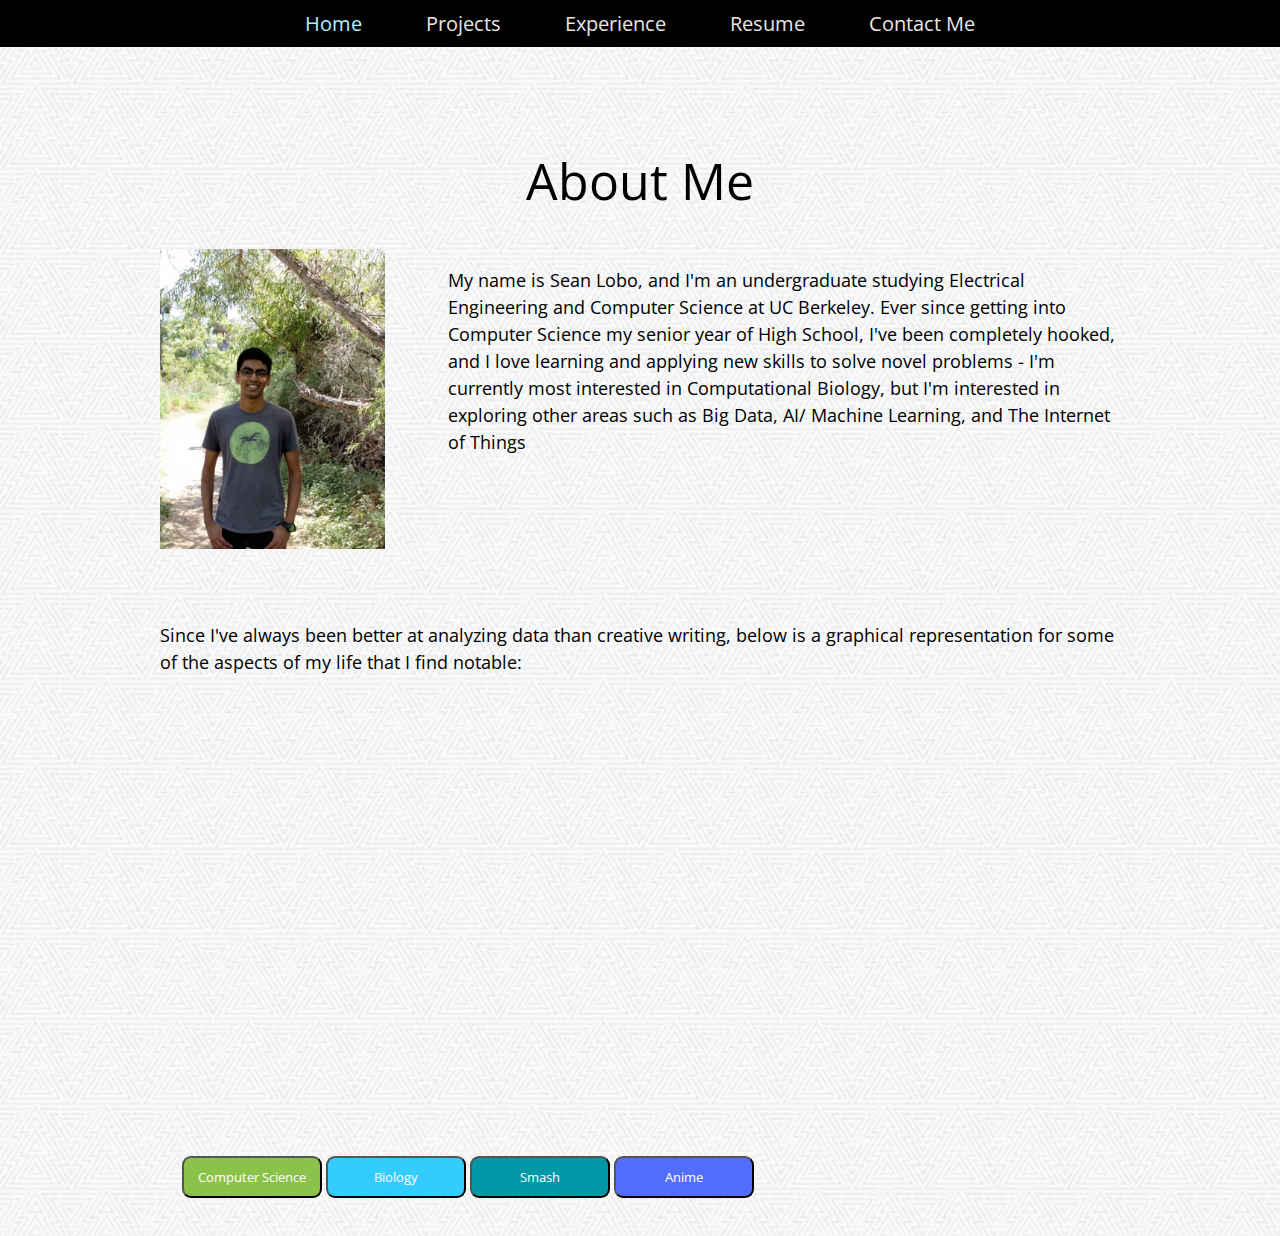
<file: index.html>
<!DOCTYPE html>
<html>
	<head>
  		<link rel="stylesheet" type="text/css" href="assets/css/index.css" />
  		<title>Sean Lobo - About</title>
	</head>
	<body>
		<div class="nav-bar">
			<div class="nav-element current"><a href="index.html">Home</a></div>
			<div class="nav-element"><a href="projects.html">Projects</a></div>
			<div class="nav-element"><a href="experience.html">Experience</a></div>
			<div class="nav-element">Resume</div>
			<div class="nav-element">Contact Me</div>
		</div>
		<div class="content">
			<h1>About Me</h1>
			<div class="about-me">
				<div class="left">
					<img src="assets/img/self-picture.jpg">
				</div>
				<div class="right">
					<p>My name is Sean Lobo, and I'm an undergraduate studying Electrical Engineering and Computer
						Science at UC Berkeley. Ever since getting into Computer Science my senior year of High
						School, I've been completely hooked, and I love learning and applying new skills to solve
						novel problems - I'm currently most interested in Computational Biology, but I'm interested in exploring other areas such as Big Data, AI/ Machine Learning, and The Internet of Things</p>
				</div>
			</div>
			<p class="chart-intro">Since I've always been better at analyzing data than creative writing, below is a graphical representation for some of the aspects of my life that I find notable:</p>
			
			<div class="all-chart">
				<div class="chart-area">
					<div id="chart"></div>
					<div class="chart-data">
						<div class="chart-text hide" data-chart="0">
							<h1>Computer Science</h1>
							<hr></hr>
							<p>My interest in Computer Science has steadily increased since my Senior
								Year of high school, and I'm currently facinated by the endless
								applications of it.</p>
							<p>Some notable periods are:</p>
							<p>
								<ul>
									<li>June 2014 - August 2014: Interned at Computatation Biology company
										(JCVI) and got hooked to CS</li>
									<li>August 2015 - Present: Starting at UC Berkeley, since then I've been
										competely blown away by the subject and can't seem to get enough
								</ul>
							</p>

						</div>
						<div class="chart-text hide" data-chart="1">
							<h1>Biology</h1>
							<hr></hr>
							<p>I've been intersted in Biology ever since middle school, and for a while
								I thought I would end up majoring in it. That changed when I found out about
								Computer Science, but I'm still extremely intersted in biology and applications in the field.</p>
							<p>Some notable periods are:</p>
							<p>
								<ul>
									<li>August 2012: I enroll in AP Biology, and learn much more about the field</li>
									<li>September 2013: I start coaching the Science Olympiad event 'Designer Genes' at my high school</li>
									<li>June 2014 - August 2014: I start to shift my focus to Computer Science, but maintain an interest in the field</li>
								</ul>
							</p>
						</div>
						<div class="chart-text hide" data-chart="2">
							<h1>Smash</h1>
							<hr></hr>
							<p>I got into Super Smash Bros (Melee) near the end of high school, and I continue to play the game. I currently occupy the unique purgatory of being too good for casual play yet not good enough for competetive games.</p>
							<p>Some notable periods are:</p>
							<p>
								<ul>
									<li>June 2014: Play in a high school tournament during the end of classes and get interestd in playing more</li>
									<li>January 2015 - May 2015: Start playing more and more with friends after finishing college apps</li>
									<li>February 2016 - Present: Get a setup in my college dorm and start to level up</li>
								</ul>
							</p>
						</div>
						<div class="chart-text hide" data-chart="3">
							<h1>Anime</h1>
							<hr></hr>
							<p>I never thought I'd get into anime, but lo and behold just like almost everyone else I did</p>
							<p>Some notable periods are:</p>
							<p>
								<ul>
									<li>February 2014: Watch my first show (Attack on Titan) and get interested</li>
									<li>June 2014: Start a fulltime internship at JCVI and stabalize</li>
									<li>January 2015 - March 2015: One Piece</li>
								</ul>
							</p>
						</div>
					</div>
				</div>
				<div class="buttons">
					<button class="chart-button" data-chart="0">Computer Science</button>
					<button class="chart-button" data-chart="1">Biology</button>
					<button class="chart-button" data-chart="2">Smash</button>
					<button class="chart-button" data-chart="3">Anime</button>
				</div>
			</div>


			<footer></footer>


		</div>
	</body>
	<script src="http://ajax.googleapis.com/ajax/libs/jquery/1.11.0/jquery.min.js"></script>
	<script src="https://code.highcharts.com/highcharts.js"></script>
	<script src="assets/js/charts.js"></script>

</html>
</file>
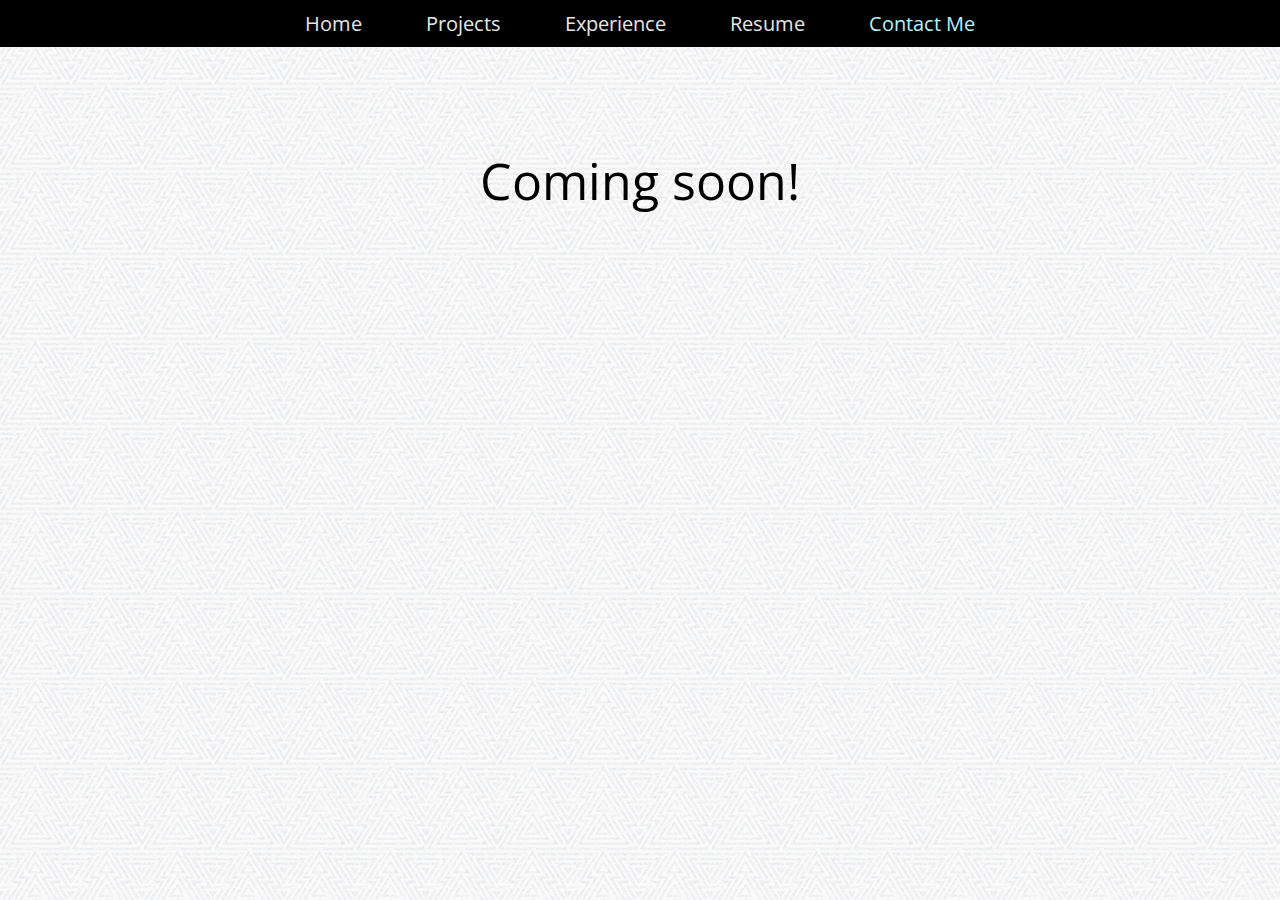
<file: contact.html>
<!DOCTYPE html>
<html>
	<head>
  		<link rel="stylesheet" type="text/css" href="assets/css/index.css"/>
  		<link rel="stylesheet" type="text/css" href="assets/css/experience.css" />
  		<title>Sean Lobo</title>
	</head>
	<body>
		<div class="nav-bar">
			<div class="nav-element"><a href="index.html">Home</a></div>
			<div class="nav-element"><a href="projects.html">Projects</a></div>
			<div class="nav-element"><a href="experience.html">Experience</a></div>
			<div class="nav-element">Resume</div>
			<div class="nav-element current"><a href="contact.html">Contact Me</a></div>
		</div>
		<div class="content">
			<h1>Coming soon!</h1>
		</div>
		<footer></footer>

	</body>
</html>
</file>
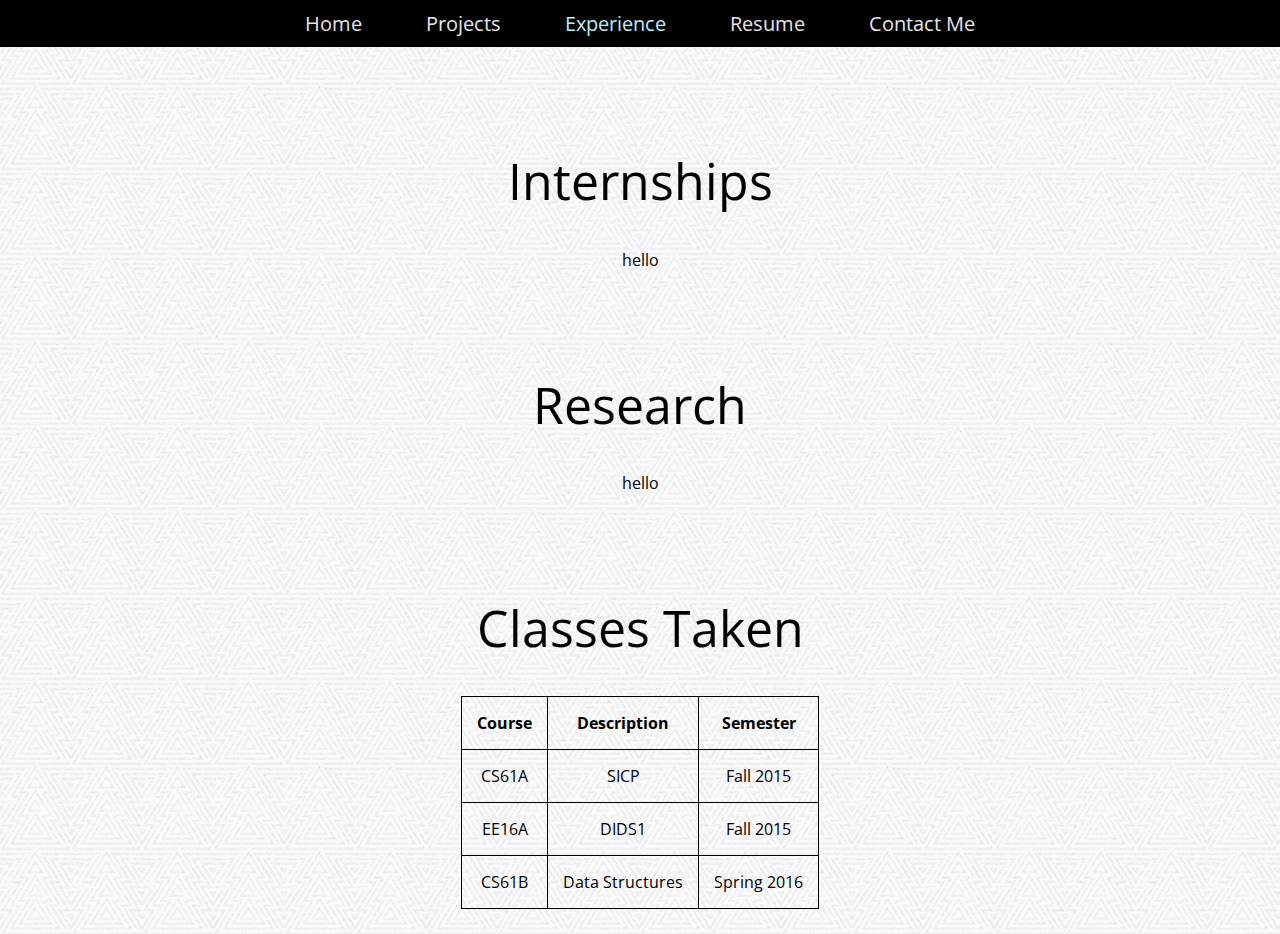
<file: experience.html>
<!DOCTYPE html>
<html>
	<head>
  		<link rel="stylesheet" type="text/css" href="assets/css/index.css"/>
  		<link rel="stylesheet" type="text/css" href="assets/css/experience.css" />
  		<title>Sean Lobo</title>
	</head>
	<body>
		<div class="nav-bar">
			<div class="nav-element"><a href="index.html">Home</a></div>
			<div class="nav-element"><a href="projects.html">Projects</a></div>
			<div class="nav-element current"><a href="experience.html">Experience</a></div>
			<div class="nav-element">Resume</div>
			<div class="nav-element">Contact Me</div>
		</div>
		<div class="content">
			<h1>Internships</h1>
			<div>hello</div>

			<h1>Research</h1>
			<div>hello</div>

			<h1>Classes Taken</h1>
			<div class="table">
				<table>
					<thead>
						<tr>
							<th>Course</th>
							<th>Description</th>
							<th>Semester</th>
						</tr>
					</thead>
					<tbody>
						<tr>
							<td>CS61A</td>
							<td>SICP</td>
							<td>Fall 2015</td>
						</tr>
						<tr>
							<td>EE16A</td>
							<td>DIDS1</td>
							<td>Fall 2015</td>
						</tr>
						<tr>
							<td>CS61B</td>
							<td>Data Structures</td>
							<td>Spring 2016</td>
						</tr>
					</tbody>
				</table>
			</div>
			

			<footer></footer>
		</div>
	</body>
</html>
</file>
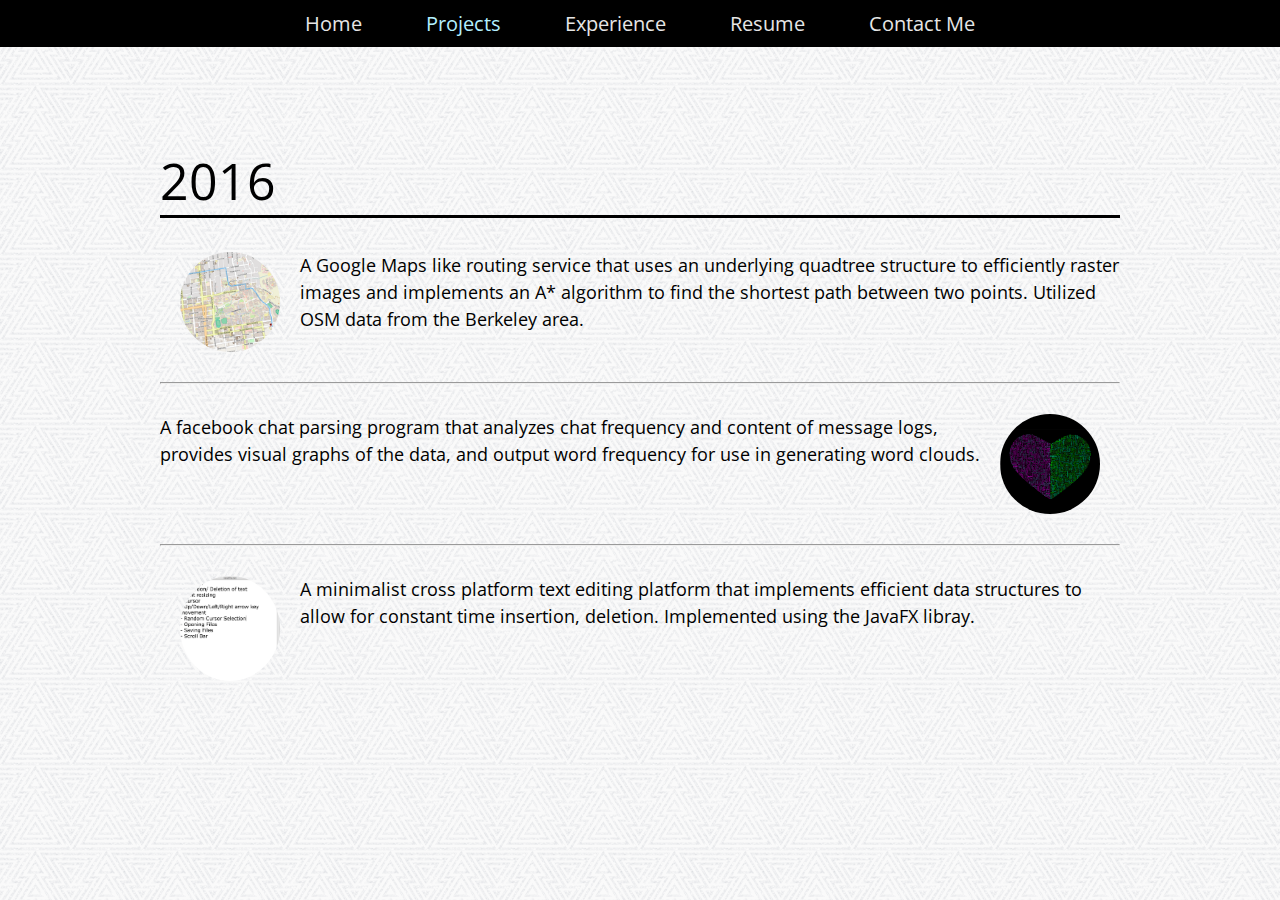
<file: projects.html>
<!DOCTYPE html>
<html>
	<head>
  		<link rel="stylesheet" type="text/css" href="assets/css/index.css"/>
  		<link rel="stylesheet" type="text/css" href="assets/css/projects.css"/>
  		<title>Sean Lobo</title>
	</head>
	<body>
		<div class="nav-bar">
			<div class="nav-element"><a href="index.html">Home</a></div>
			<div class="nav-element current"><a href="projects.html">Projects</a></div>
			<div class="nav-element"><a href="experience.html">Experience</a></div>
			<div class="nav-element">Resume</div>
			<div class="nav-element">Contact Me</div>
		</div>
		<div class="content">
			<h1 class="year">2016</h1>
			<div class="element">
				<img src="assets/img/projects/bearmaps.png" class="left">
				<p>A Google Maps like routing service that uses an underlying quadtree structure
					to efficiently raster images and implements an A* algorithm to find the shortest path
					between two points. Utilized OSM data from the Berkeley area.</p>
			</div>
			<hr></hr>

			<div class="element">
				<img src="assets/img/projects/word-cloud.png" class="right">
				<p>A facebook chat parsing program that analyzes chat frequency and content of 
					message logs, provides visual graphs of the data, and output word frequency for use in generating
					word clouds.</p>
			</div>
			<hr></hr>

			<div class="element">
				<img src="assets/img/projects/editor.png" class="left">
				<p>A minimalist cross platform text editing platform that implements efficient data structures
				to allow for constant time insertion, deletion. Implemented using the JavaFX libray. </p>
			</div>

		</div>
	</body>
</html>
</file>
<file: assets/css/index.css>
@import url(http://fonts.googleapis.com/css?family=Open+Sans:300,400,500,600,700);


body {
	/* This pattern is downloaded from www.subtlepatterns.com */
	background-image: url("../img/new_year_background.png");
	padding: 0;
	margin: 0;
	font-family: "Open Sans";
	text-align: left;
}

p {
	line-height: 1.5;
	font-size: 18px;
	text-align: left;
}

.nav-element a {
	text-decoration: none;
	color: inherit;
}

.nav-element.current {
	color: #b3f0ff;
}

.content {
	top: 0;
	width: 960px;
	margin: auto;
	text-align: center;
}

.nav-bar {
	width: 100%;
	text-align: center;
	background-color: black;
}

.nav-element {
	display: inline-block;
	color: #e6e6e6;
	font-family: "Open Sans";
	padding: 10px 30px;
	font-size: 20px;
}

.nav-bar .nav-element:hover {
	color: #4db8ff;
	cursor: pointer;
}

h1 {
	font-family: "Open Sans";
	font-weight: 400;
	margin-top: 100px;
	font-size: 50px;
}

.about-me {
	padding-bottom: 50px;
}

.left {
	width: 30%;
	display: inline-block;
}

.left img {
	width: 225px;
	float: left;
}

.right {
	width: 70%;
	float: right;
	text-align: left;
	display: inline-block;
}

.all-chart {
	height: 450px;
	padding: 20px;
}

.well-background {
	padding: 20px;
	background-color: white;
	border-radius: 10px;
	border: solid 1px gray;
}

.chart-intro {
	margin-bottom: 50px;
}

.chart-area {
	width: 100%;
	height: 400px;
	display: block;
	margin-bottom: 10px;
	position: relative;
}

.buttons, #chart {
	float: left;
	width: 575px;
}

.chart-data {
	float: right;
	width: 35%;
	height: 100%;
	margin-left: 20px;
	position: absolute;
	right: 0;
	/*background-color: yellow;*/
}

button {
	-webkit-border-radius: 9;
	-moz-border-radius: 9;
	border-radius: 9px;
	font-family: "Open Sans";
	color: #ffffff;
	font-size: 13px;
	padding: 10px 10px;
	text-decoration: none;
	width: 140px;
}

button:focus {
	outline: 0;
}

button:active {
	opacity: .9;
}

button[data-chart="0"] {
	background: #8BC34A;
	color: white;
}

button[data-chart="1"] {
	background: #33CCFF;
}

button[data-chart="2"] {
	background: #0097A7;
	color: white;
}

button[data-chart="3"] {
	color: white;
	background: #536DFE;
}

.chart-text {
	position: absolute;
	width: 100%;
}

.chart-text h1 {
	font-size: 25px;
	margin-top: 0;
	width: 100%;
}

.chart-text p, .chart-text ul {
	font-size: 15px;
	text-align: left;
}

.hide {
	visibility: hidden;
}


footer {
	margin-bottom: 20px;
}
</file>
<file: assets/css/experience.css>
.table {
	width: 50%;
	margin: 0 auto;
	display: inline-block;
}

body table, th, td {
	border: solid 1px black;
	border-collapse: collapse;
	margin: 0 auto;
}

td, th {
	padding: 15px;
}
</file>
<file: assets/css/projects.css>
.year {
	text-align: left;
	border-bottom: medium solid black;
}

.element {
	margin: 30px 0;
	text-align: justify;
	position: relative;
	/*border-bottom: thin solid black;*/
	overflow: auto;
}

.element img {
	width: 100px;
	border-radius: 50%;
	margin: 0 20px;
}

.element p {
	vertical-align: middle;
	margin: 0;
	font-family: "Open Sans";
}

.left {
	float: left;
}

.right {
	float: right;
}
</file>
